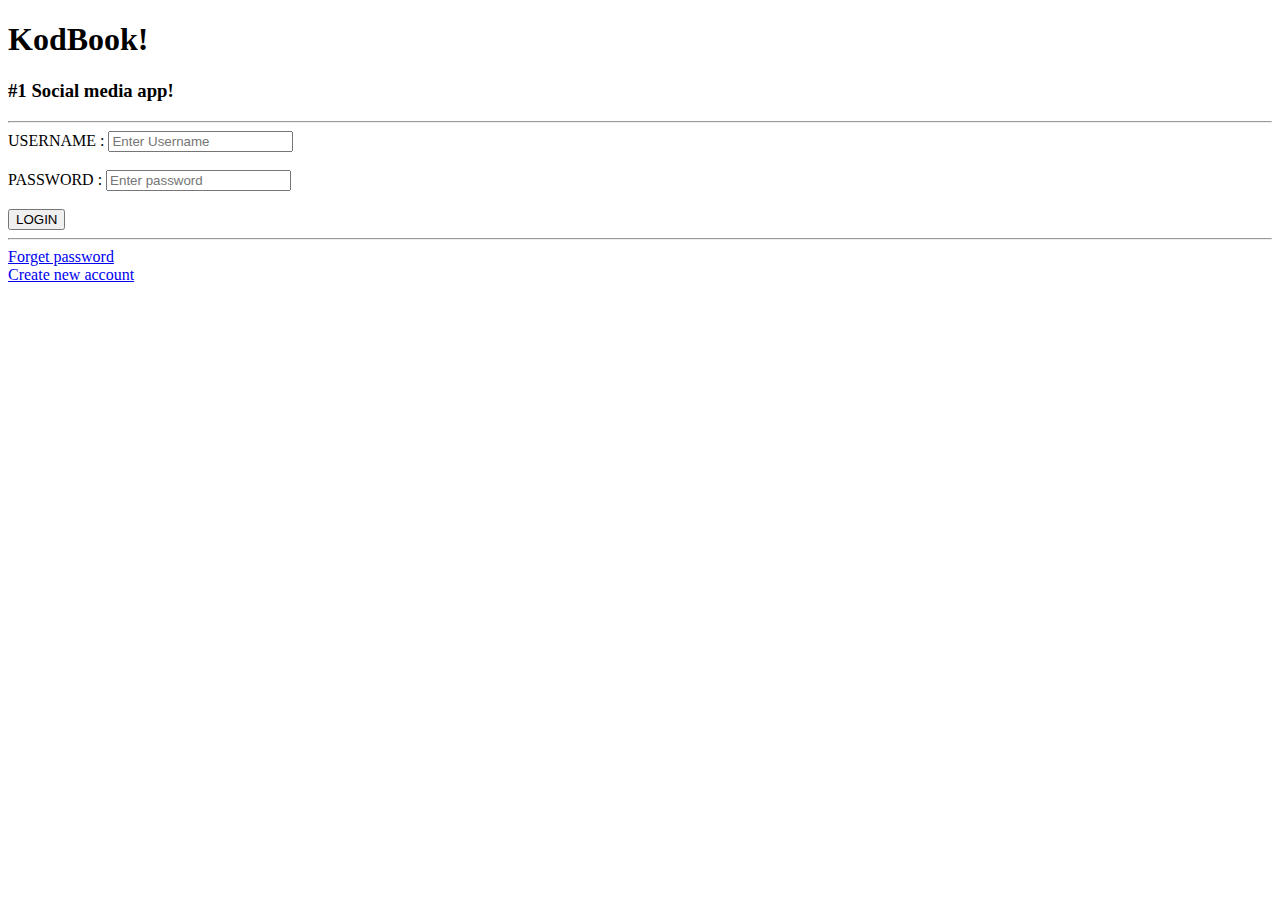
<file: kos/KodBook_Clone/target/classes/templates/index.html>
<!DOCTYPE html>
<html>
    <head>
        <meta charset="UTF-8">
        <title>KodBook</title>
        <link rel="stylesheet" type="text/css" th:href="@{/styles.css}">
    </head>
  <body>
     <h1>KodBook!</h1>
     <h3>#1 Social media app!</h3>
     <hr>
     <form action="/login" method="post">
         <label>USERNAME : </label>
         <input type="text" name="username" placeholder="Enter Username">
         <br><br>
         
         <label>PASSWORD : </label>
         <input type="password" name="password" placeholder="Enter password">
         <br><br>
         
         <input type ="submit" value="LOGIN">
         <hr>
         <a href ="/openResetPassword">Forget password</a>
         <br>
         <a href ="/openSignUp">Create new account</a>
     </form>
  </body>
</html>
</file>
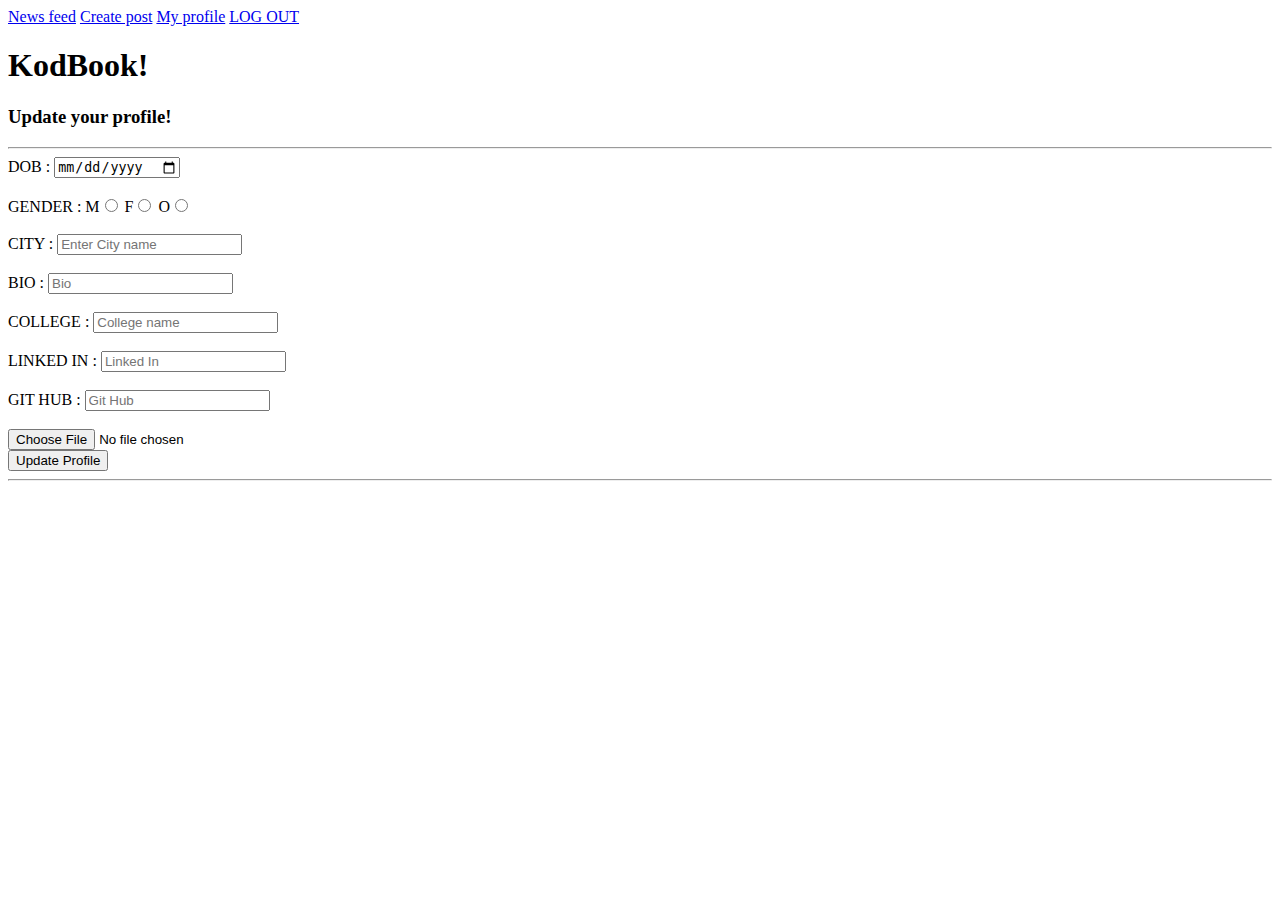
<file: kos/KodBook_Clone/target/classes/templates/editProfile.html>
<!DOCTYPE html>
<html>
    <head>
        <meta charset="UTF-8">
        <title>KodBook Sign Up</title>
        <link rel="stylesheet" type="text/css" th:href="@{/styles.css}">
    </head>
  <body>
  
      	<!-- Navigation bar -->
	    <nav>
	        <span th:text="${session.username}"></span>
	        <a href="/goHome"><i class="fas fa-home"></i> News feed</a>
	        <a href="/openCreatePost"><i class="fas fa-plus-circle"></i> Create post</a>
	        <a href="/openMyProfile"><i class="fas fa-user-circle"></i> My profile</a>
	        <a href="/logout"><i class="fas fa-sign-out-alt"></i> LOG OUT</a>
	    </nav>
  
  
     <h1>KodBook!</h1>
     <h3>Update your profile!</h3>
     <hr>
     <form action="/updateProfile" method="post" enctype="multipart/form-data">
        
         <label>DOB : </label>
         <input type="date" name="dob">
         <br><br>
         
         <label>GENDER : </label>
         <label>M</label><input type="radio" name="gender" value="M">
         <label>F</label><input type="radio" name="gender" value="F">
         <label>O</label><input type="radio" name="gender" value="O">
         <br><br>
         <label>CITY : </label>
         <input type="text" name="city" placeholder="Enter City name">
         <br><br>
         <label>BIO : </label>
         <input type="text" name="bio" placeholder="Bio">
         <br><br>
         <label>COLLEGE : </label>
         <input type="text" name="college" placeholder="College name">
         <br><br>
         <label>LINKED IN : </label>
         <input type="text" name="linkedIn" placeholder="Linked In">
         <br><br>
         
         <label>GIT HUB : </label>
         <input type="text" name="gitHub" placeholder="Git Hub">
         <br><br>
         
         <input type="file" name="profilePic" accept="image/*"/>
         <br>
         <input type ="submit" value="Update Profile">
         <hr>
        
     </form>
     
  </body>
</html>
</file>
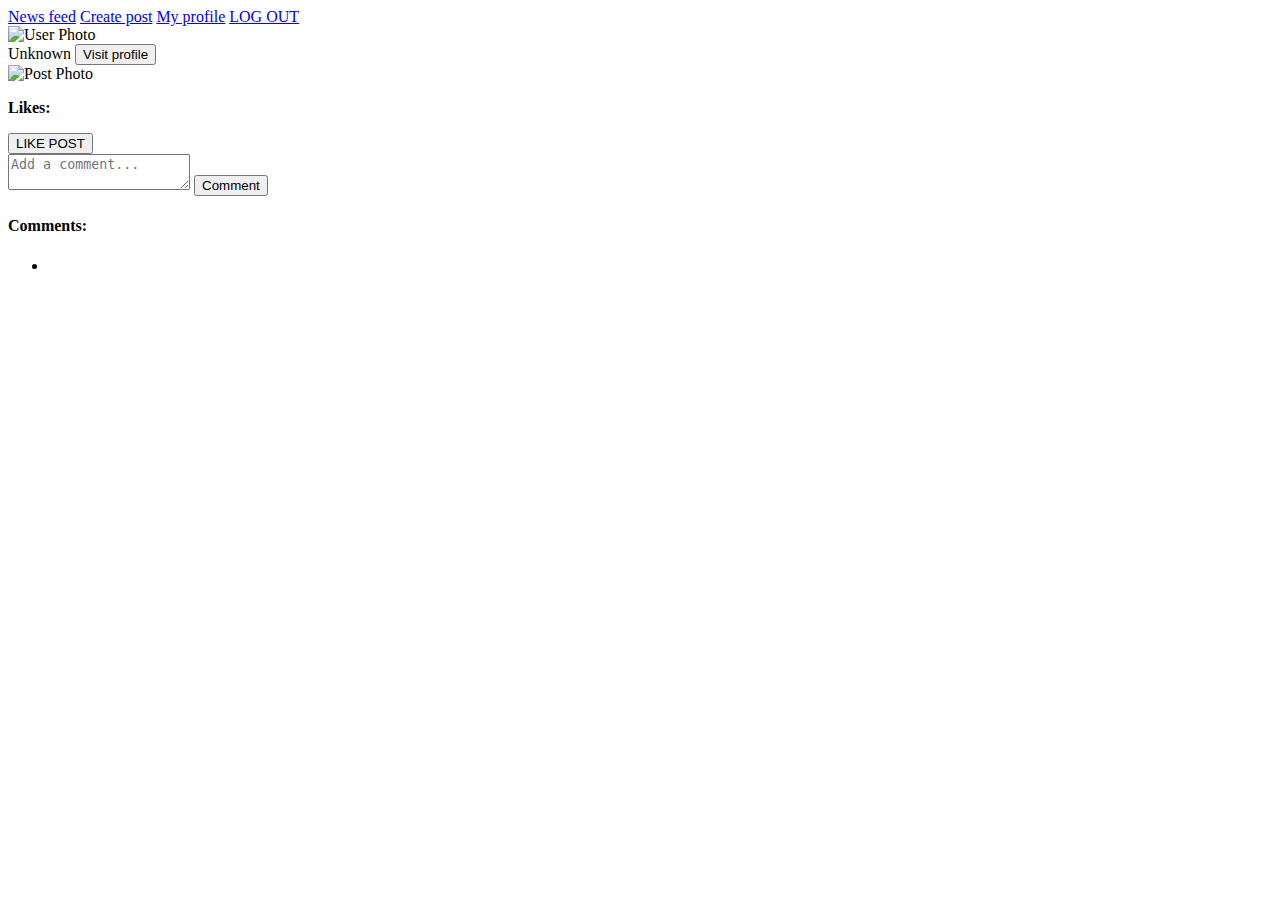
<file: kos/KodBook_Clone/target/classes/templates/home.html>
<!DOCTYPE html>
<html>
<head>
<meta charset="UTF-8">
<title>KodBook Home</title>
<link rel="stylesheet" type="text/css" th:href="@{/profile.css}">

</head>
</head>
<body>
   <nav>
     <span th:text="${session.username}"></span>
        <a href="/goHome"><i class="fas fa-home"></i> News feed</a>
        <a href="/openCreatePost"><i class="fas fa-plus-circle"></i> Create post</a>
        <a href="/openMyProfile"><i class="fas fa-user-circle"></i> My profile</a>
        <a href="/logout"><i class="fas fa-sign-out-alt"></i> LOG OUT</a> 
   </nav>
   
   <div class="posts-container">
        <span th:each="post : ${allPosts}">
            <div class="post-card">
                <!-- Profile picture and Username -->
                <div class="post-header">
                    <div class="profile-pic">
                        <img th:if="${post.user.photoBase64}" 
                             th:src="'data:image/jpeg;base64,' + ${post.user.photoBase64}" 
                             alt="User Photo" />
                    </div>
                    
                    <form action="/visitProfile" method="post">
                    <span class="username" th:text="${post.user.username}">Unknown</span>
	                    <input type="hidden" name="profileName" th:value="${post.user.username}">
	                    
	                    <input type="submit" value="Visit profile">
	                </form>
              
                </div>

                <!-- Post Image -->
                <div class="post-image">
                    <img th:if="${post.photoBase64}" 
                         th:src="'data:image/jpeg;base64,' + ${post.photoBase64}" 
                         alt="Post Photo" />
                </div>

                <!-- Caption -->
                <p class="caption">
                    <span th:text="${post.caption}"></span>
                </p>

                <!-- Likes -->
                <p class="likes">
                    <strong>Likes:</strong> 
                    <span th:text="${post.likes}"></span>
                </p>

                <!-- Like form -->
                <form action="/likePost" method="post" class="like-form">
                    <input type="hidden" name="id" th:value="${post.id}">
                    <input type="submit" value="LIKE POST">
                </form>

                <!-- Comment form -->
                <form action="/addComment" method="post" class="comment-form">
                    <input type="hidden" name="id" th:value="${post.id}">
                    <textarea name="comment" placeholder="Add a comment..." required></textarea>
                    <input type="submit" value="Comment">
                </form>

                <!-- Displaying Comments -->
                <div class="comments-section">
                    <h4>Comments:</h4>
                    <ul>
                        <li th:each="comment : ${post.comments}">
                            <span th:text="${comment}"></span>
                        </li>
                    </ul>
                </div>
            </div>
        </span>
    </div>
</body>
</html>
</file>
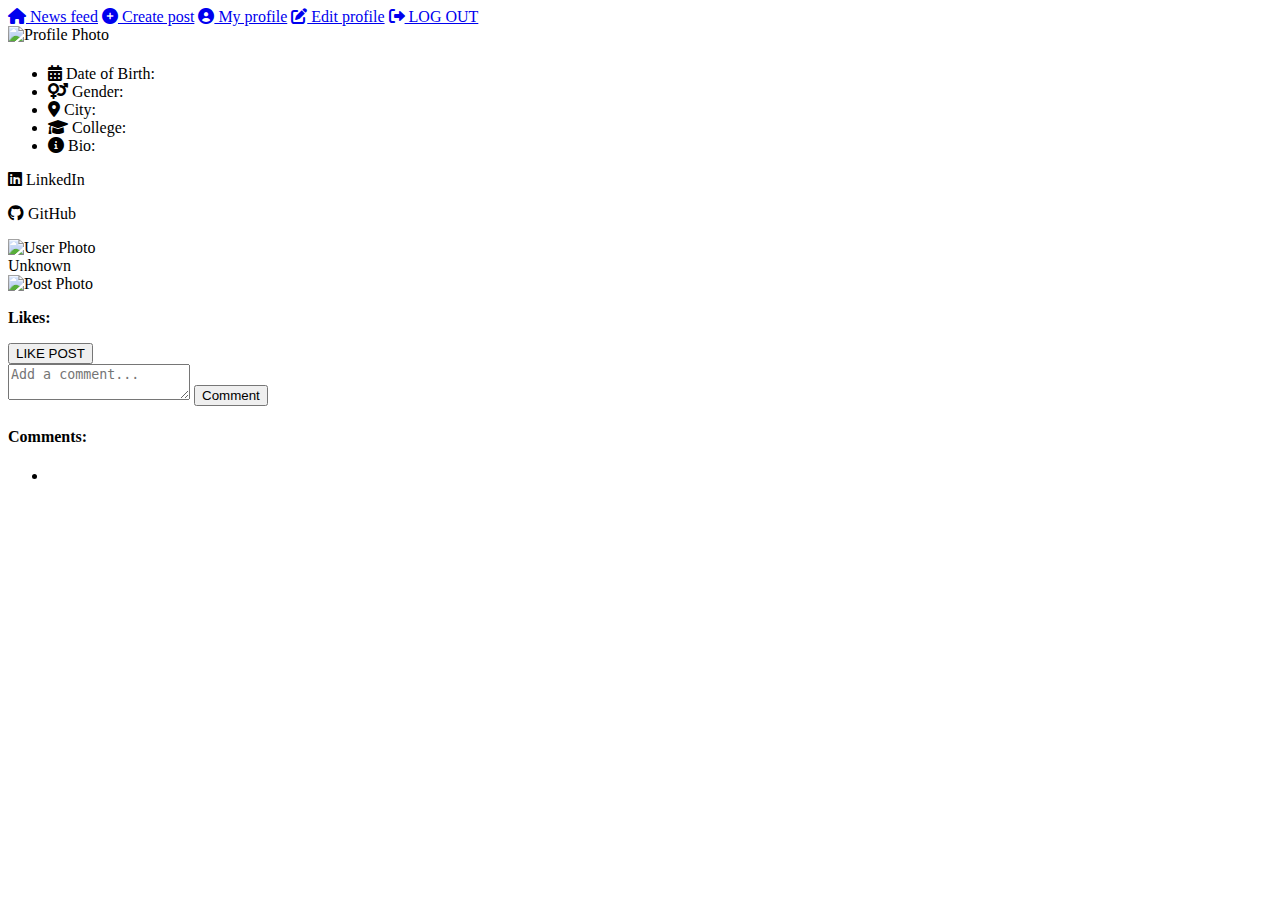
<file: kos/KodBook_Clone/target/classes/templates/myProfile.html>
<!DOCTYPE html>
<html xmlns:th="http://www.thymeleaf.org">
<head>
    <meta charset="UTF-8">
    <title>My Profile</title>
    <link rel="stylesheet" type="text/css" th:href="@{/profile.css}">
    <link rel="stylesheet" href="https://cdnjs.cloudflare.com/ajax/libs/font-awesome/6.0.0-beta3/css/all.min.css">
</head>
<body>
    <!-- Navigation bar -->
    <nav>
        <span th:text="${session.username}"></span>
        <a href="/goHome"><i class="fas fa-home"></i> News feed</a>
        <a href="/openCreatePost"><i class="fas fa-plus-circle"></i> Create post</a>
        <a href="/openMyProfile"><i class="fas fa-user-circle"></i> My profile</a>
        <a href="/openEditProfile"><i class="fas fa-edit"></i> Edit profile</a>
        <a href="/logout"><i class="fas fa-sign-out-alt"></i> LOG OUT</a>
    </nav>

    <div class="profile-header">
        <!-- Cover Photo (optional, but to use space effectively) -->
        <div class="cover-photo">
            <!-- If you decide to add a cover photo feature -->
        </div>

        <!-- Profile Picture -->
        <div class="profile-picture">
            <img th:if="${user.photoBase64}" 
                 th:src="'data:image/jpeg;base64,' + ${user.photoBase64}" 
                 alt="Profile Photo" />
        </div>

        <!-- Username -->
        <div class="username">
            <h1 th:text="${user.username}"></h1>
        </div>
    </div>

    <div class="profile-content">
        <!-- Profile Info -->
        <div class="profile-info">
            <ul>
                <li><i class="fas fa-calendar-alt"></i> Date of Birth: <span th:text="${user.dob}"></span></li>
                <li><i class="fas fa-venus-mars"></i> Gender: <span th:text="${user.gender}"></span></li>
                <li><i class="fas fa-map-marker-alt"></i> City: <span th:text="${user.city}"></span></li>
                <li><i class="fas fa-graduation-cap"></i> College: <span th:text="${user.college}"></span></li>
                <li><i class="fas fa-info-circle"></i> Bio: <span th:text="${user.bio}"></span></li>
            </ul>

            <!-- Social Links -->
            <div class="social-links">
                <p><i class="fab fa-linkedin"></i> <a th:href="${user.linkedIn}" target="_blank">LinkedIn</a></p>
                <p><i class="fab fa-github"></i> <a th:href="${user.gitHub}" target="_blank">GitHub</a></p>
            </div>
        </div>
    
    
    </div>
    <div class="posts-container">
        <span th:each="post : ${myPosts}">
            <div class="post-card">
                <!-- Profile picture and Username -->
                <div class="post-header">
                    <div class="profile-pic">
                        <img th:if="${post.user.photoBase64}" 
                             th:src="'data:image/jpeg;base64,' + ${post.user.photoBase64}" 
                             alt="User Photo" />
                    </div>
                    <span class="username" th:text="${post.user.username}">Unknown</span>
                </div>

                <!-- Post Image -->
                <div class="post-image">
                    <img th:if="${post.photoBase64}" 
                         th:src="'data:image/jpeg;base64,' + ${post.photoBase64}" 
                         alt="Post Photo" />
                </div>

                <!-- Caption -->
                <p class="caption">
                    <span th:text="${post.caption}"></span>
                </p>

                <!-- Likes -->
                <p class="likes">
                    <strong>Likes:</strong> 
                    <span th:text="${post.likes}"></span>
                </p>

                <!-- Like form -->
                <form action="/likePost" method="post" class="like-form">
                    <input type="hidden" name="id" th:value="${post.id}">
                    <input type="submit" value="LIKE POST">
                </form>

                <!-- Comment form -->
                <form action="/addComment" method="post" class="comment-form">
                    <input type="hidden" name="id" th:value="${post.id}">
                    <textarea name="comment" placeholder="Add a comment..." required></textarea>
                    <input type="submit" value="Comment">
                </form>

                <!-- Displaying Comments -->
                <div class="comments-section">
                    <h4>Comments:</h4>
                    <ul>
                        <li th:each="comment : ${post.comments}">
                            <span th:text="${comment}"></span>
                        </li>
                    </ul>
                </div>
            </div>
        </span>
    </div>
</body>
</html>
</file>
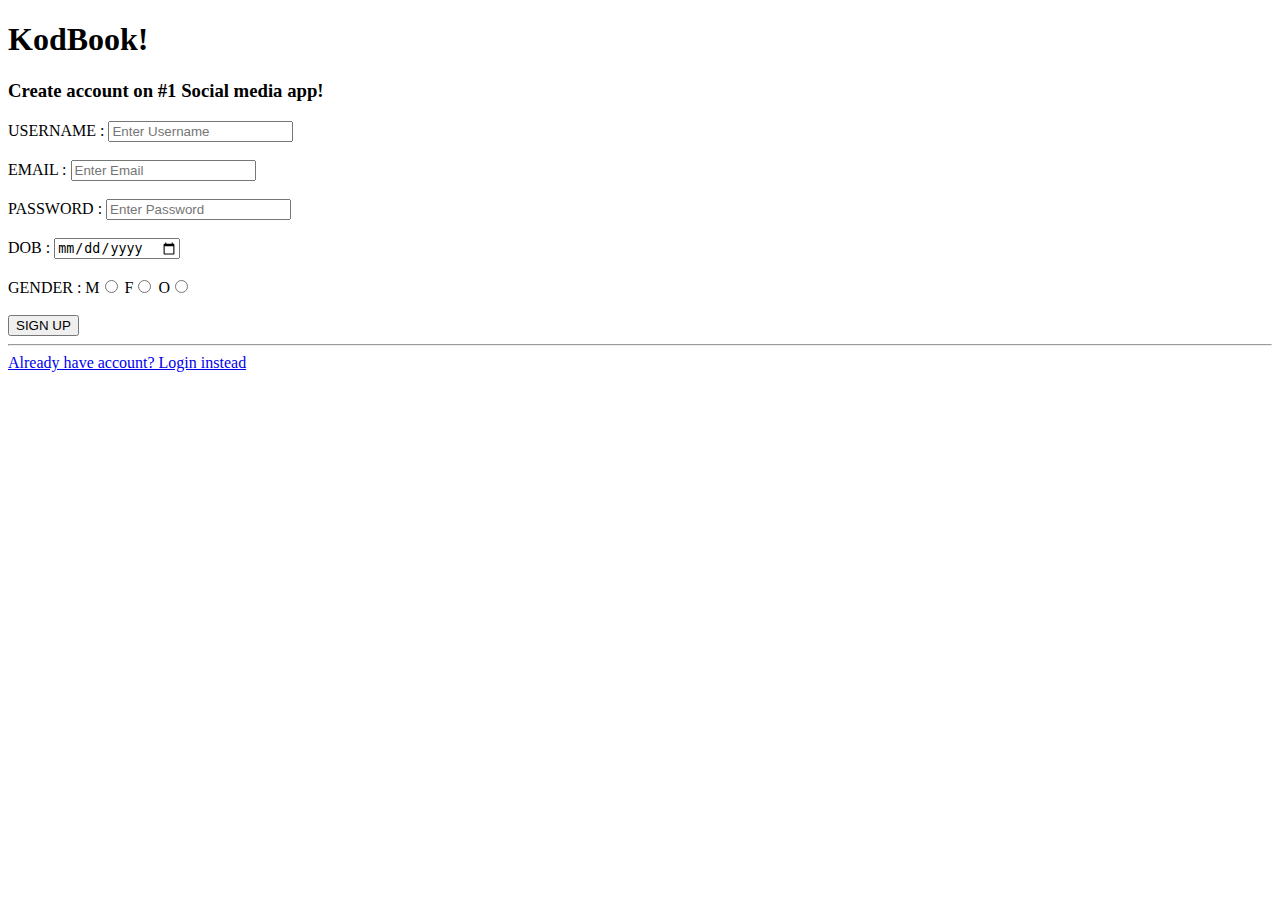
<file: kos/KodBook_Clone/target/classes/templates/signUp.html>
<!DOCTYPE html>
<html>
    <head>
        <meta charset="UTF-8">
        <title>KodBook Sign Up</title>
        <link rel="stylesheet" type="text/css" th:href="@{/styles.css}">
    </head>
  <body>
     <h1>KodBook!</h1>
     <h3>Create account on #1 Social media app!</h3>
     
     <form action="/signUp" method="post">
         <label>USERNAME : </label>
         <input type="text" name="username" placeholder="Enter Username">
         <br><br>
         
         <label>EMAIL : </label>
         <input type="email" name="email" placeholder="Enter Email">
         <br><br>
         
          <label>PASSWORD : </label>
         <input type="password" name="password" placeholder="Enter Password">
         <br><br>
         
          <label>DOB : </label>
         <input type="date" name="dob">
         <br><br>
         
         <label>GENDER : </label>
         <label>M</label><input type="radio" name="gender" value="M">
         <label>F</label><input type="radio" name="gender" value="F">
         <label>O</label><input type="radio" name="gender" value="O">
         <br><br>
         
         <input type ="submit" value="SIGN UP">
         <hr>
        
         <a href ="/">Already have account? Login instead</a>
     </form>
     
  </body>
</html>
</file>
